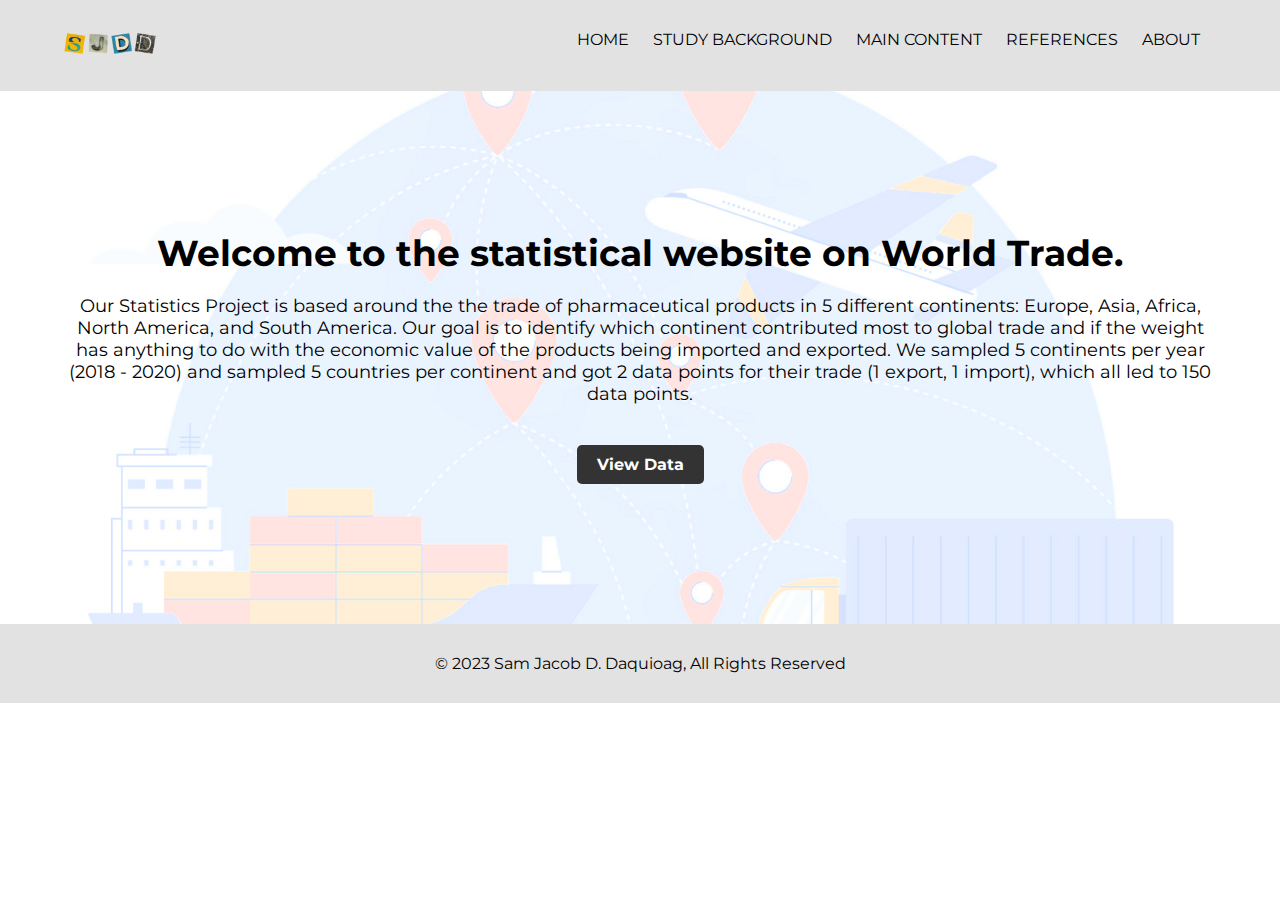
<file: CS_QP/index.html>
<!DOCTYPE html>
<html lang="en">
<head>
    <meta charset="UTF-8">
    <meta name="viewport" content="width=device-width, initial-scale=1.0">
    <link rel="stylesheet" href="style.css">
    <title>QP - Home</title>
</head>
<body>
    <header>
        <div class="container">
            <img src="images/logo.png" alt="Logo">
            <nav style="float: right;">
                <ul>
                    <li><a href="index.html">HOME</a></li>
                    <li><a href="background.html">STUDY BACKGROUND</a></li>
                    <li><a href="content.html">MAIN CONTENT</a></li>
                    <li><a href="references.html">REFERENCES</a></li>
                    <li><a href="about.html">ABOUT</a></li>
                </ul>
            </nav>
        </div>
    </header>
    <main>
        <section class="hero">
            <div class="container">
                <h1>Welcome to the statistical website on World Trade.</h1>
                <p>Our Statistics Project is based around the the trade of pharmaceutical products in 5 different continents: Europe, Asia, Africa, North America, and South America. Our goal is to identify which continent contributed most to global trade and if the weight has anything to do with the economic value of the products being imported and exported. We sampled 5 continents per year (2018 - 2020) and sampled 5 countries per continent and got 2 data points for their trade (1 export, 1 import), which all led to 150 data points.</p>
                <a href="content.html" class="highlight-link">View Data</a>
            </div>
        </section>
    </main>
    <footer>
        <div class="container">
            <p>&copy; 2023 Sam Jacob D. Daquioag, All Rights Reserved</p>
        </div>
    </footer>
</body>
</html>
</file>
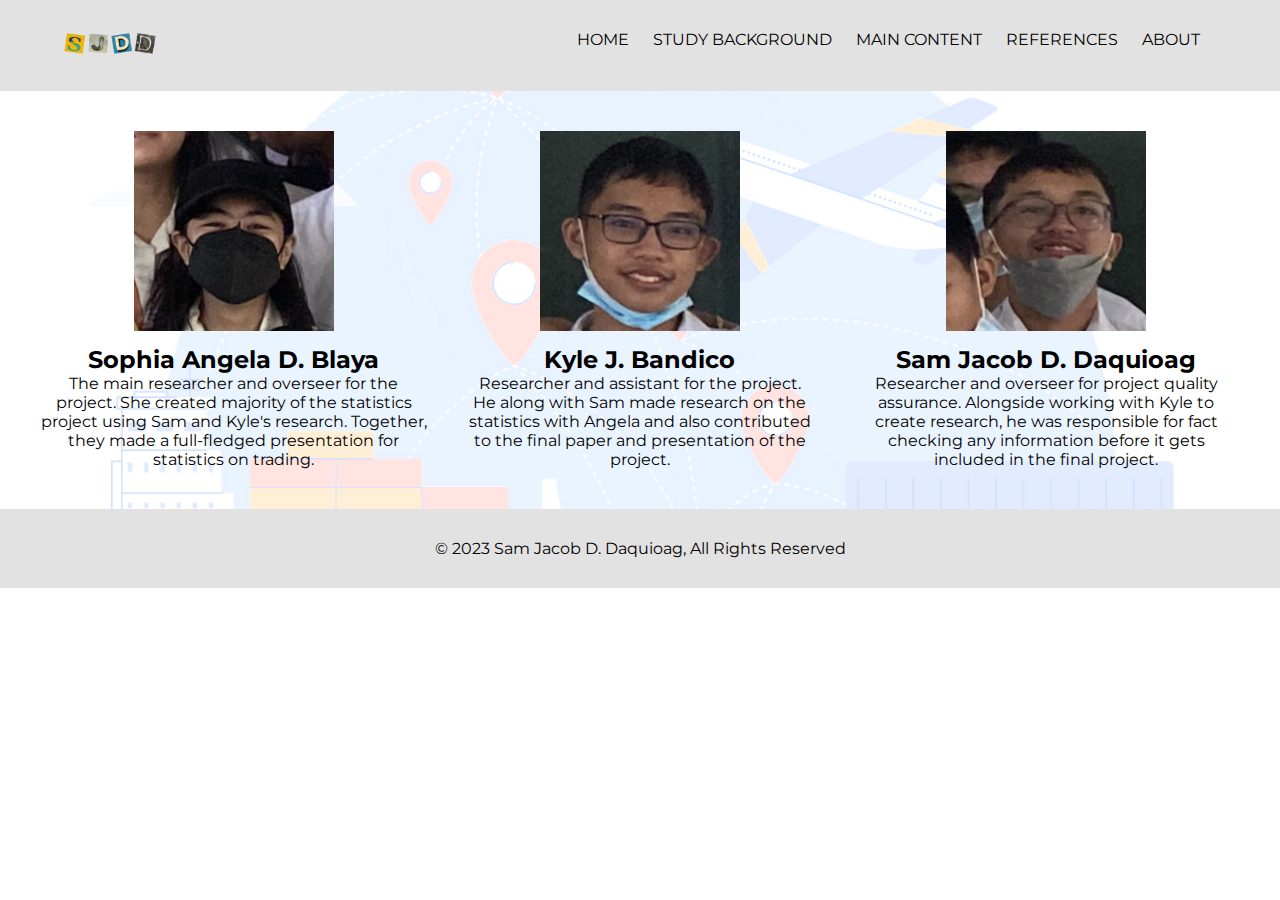
<file: CS_QP/about.html>
<!DOCTYPE html>
<html lang="en">
<head>
    <meta charset="UTF-8">
    <meta name="viewport" content="width=device-width, initial-scale=1.0">
    <link rel="stylesheet" href="style.css">
    <title>QP - About</title>
</head>
<body>
    <header>
        <div class="container">
            <img src="images/logo.png" alt="Logo">
            <nav style="float: right;">
                <ul>
                    <li><a href="index.html">HOME</a></li>
                    <li><a href="background.html">STUDY BACKGROUND</a></li>
                    <li><a href="content.html">MAIN CONTENT</a></li>
                    <li><a href="references.html">REFERENCES</a></li>
                    <li><a href="about.html">ABOUT</a></li>
                </ul>
            </nav>
        </div>
    </header>
    <main>
        <div class="image-container-wrapper">
            <div class="image-container">
              <img class="image" src="images/blaya.png" alt="An ">
              <p class="description">
                <h2>Sophia Angela D. Blaya</h2>
                <p>The main researcher and overseer for the project. She created majority of the statistics project using Sam and Kyle's research. Together, they made a full-fledged presentation for statistics on trading.</p>
              </p>
            </div>
            
            <div class="image-container">
              <img class="image" src="images/bandico.png" alt="Image 2">
              <p class="description">
                <h2>Kyle J. Bandico</h2>
                <p>Researcher and assistant for the project. He along with Sam made research on the statistics with Angela and also contributed to the final paper and presentation of the project.</p>
              </p>
            </div>
            
            <div class="image-container">
              <img class="image" src="images/daquioag.png" alt="Image 3">
              <p class="description">
                <h2>Sam Jacob D. Daquioag</h2>
                <p>Researcher and overseer for project quality assurance. Alongside working with Kyle to create research, he was responsible for fact checking any information before it gets included in the final project.</p>
              </p>
            </div>
          </div>
    </main>
    <footer>
        <div class="container">
            <p>&copy; 2023 Sam Jacob D. Daquioag, All Rights Reserved</p>
        </div>
    </footer>
</body>
</html>
</file>
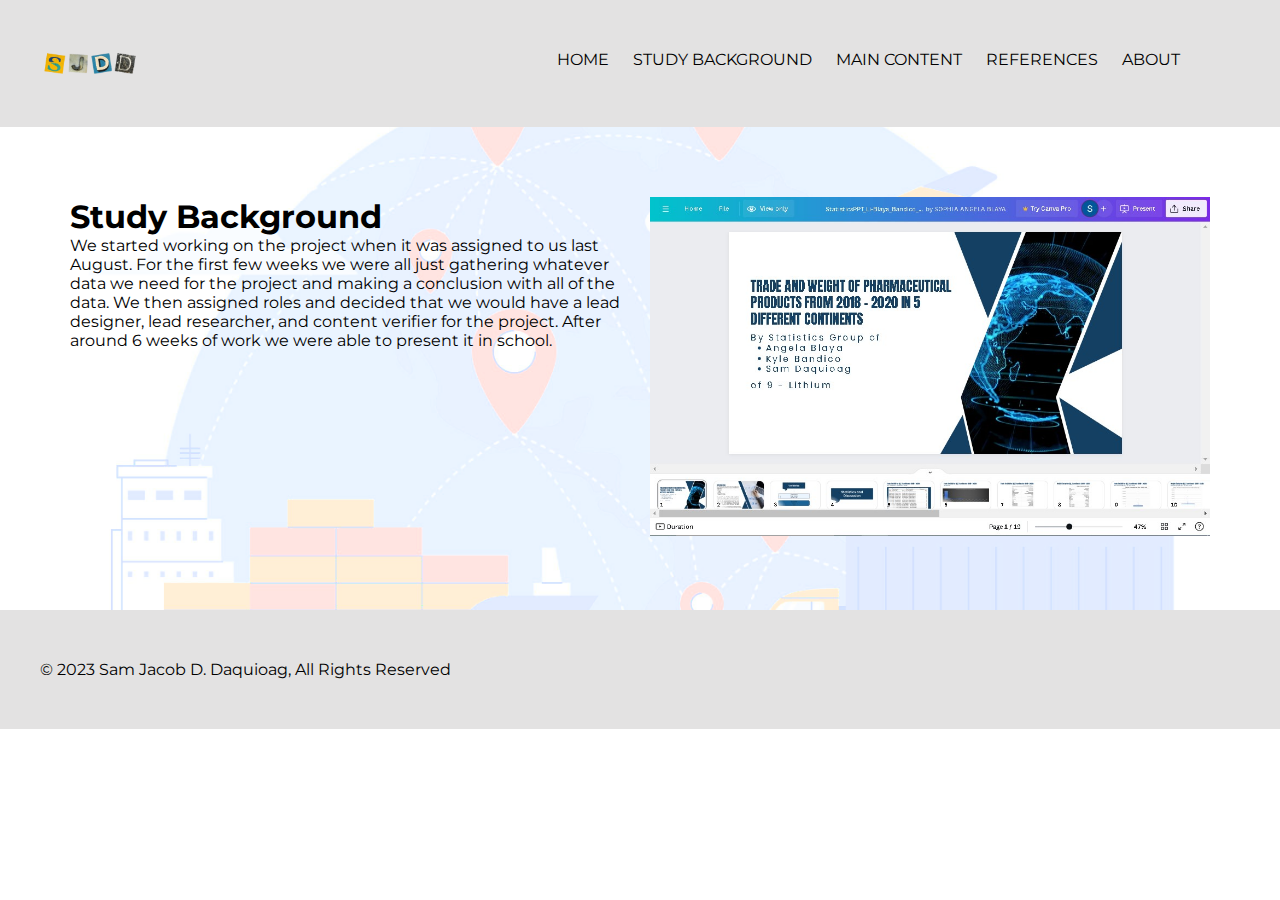
<file: CS_QP/background.html>
<!DOCTYPE html>
<html lang="en">
<head>
    <meta charset="UTF-8">
    <meta name="viewport" content="width=device-width, initial-scale=1.0">
    <link rel="stylesheet" href="background.css">
    <title>QP - Home</title>
</head>
<body>
    <header>
        <div class="container">
            <img src="images/logo.png" alt="Logo">
            <nav style="float: right;">
                <ul>
                    <li><a href="index.html">HOME</a></li>
                    <li><a href="background.html">STUDY BACKGROUND</a></li>
                    <li><a href="content.html">MAIN CONTENT</a></li>
                    <li><a href="references.html">REFERENCES</a></li>
                    <li><a href="about.html">ABOUT</a></li>
                </ul>
            </nav>
        </div>
    </header>
    <main>
        <div class="container">
            <div class="text">
              <h1>Study Background</h1>
              <p>We started working on the project when it was assigned to us last August. For the first few weeks we were all just gathering whatever data we need for the project and making a conclusion with all of the data. We then assigned roles and decided that we would have a lead designer, lead researcher, and content verifier for the project. After around 6 weeks of work we were able to present it in school.</p>
            </div>
            <div class="image">
              <img src="images/studybackground.jpg" alt="Large Image">
            </div>
          </div>
    </main>
    <footer>
        <div class="container">
            <p>&copy; 2023 Sam Jacob D. Daquioag, All Rights Reserved</p>
        </div>
    </footer>
</body>
</html>
</file>
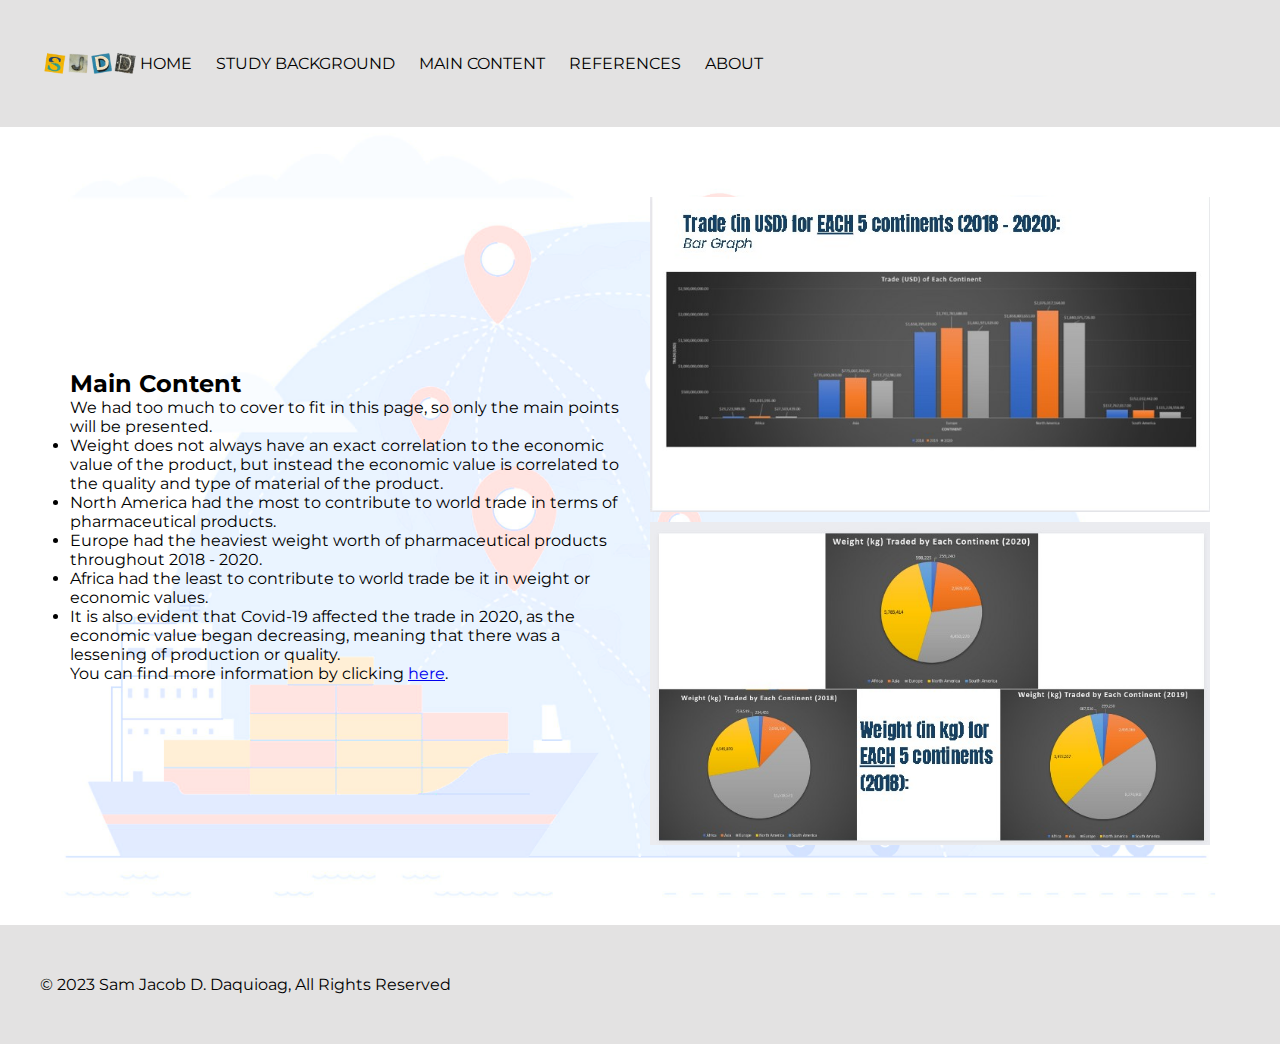
<file: CS_QP/content.html>
<!DOCTYPE html>
<html lang="en">
<head>
    <meta charset="UTF-8">
    <meta name="viewport" content="width=device-width, initial-scale=1.0">
    <link rel="stylesheet" href="content.css">
    <title>QP - Home</title>
</head>
<body>
    <header>
        <div class="container">
            <img src="images/logo.png" alt="Logo">
            <nav style="float: right;">
                <ul>
                    <li><a href="index.html">HOME</a></li>
                    <li><a href="background.html">STUDY BACKGROUND</a></li>
                    <li><a href="content.html">MAIN CONTENT</a></li>
                    <li><a href="references.html">REFERENCES</a></li>
                    <li><a href="about.html">ABOUT</a></li>
                </ul>
            </nav>
        </div>
    </header>
    <main>
        <div class="container">
            <div class="text">
              <h2>Main Content</h2>
              <p>
                We had too much to cover to fit in this page, so only the main points will be presented.
                <ul>
                    <li>Weight does not always have an exact correlation to the economic value of the product, but instead the economic value is correlated to the quality and type of material of the product.</li>
                    <li>North America had the most to contribute to world trade in terms of pharmaceutical products.</li>
                    <li>Europe had the heaviest weight worth of pharmaceutical products throughout 2018 - 2020.</li>
                    <li>Africa had the least to contribute to world trade be it in weight or economic values.</li>
                    <li>It is also evident that Covid-19 affected the trade in 2020, as the economic value began decreasing, meaning that there was a lessening of production or quality.</li>
                </ul>

                You can find more information by clicking <a href="https://www.canva.com/design/DAFxhfonYPg/fxkNjBUyZxWfAu5IfNHcuA/view">here</a>.
            </p>
            </div>
        
            <div class="images">
              <img src="images/content1.jpg" alt="Image 1">
              <img src="images/content2.jpg" alt="Image 2">
            </div>
          </div>
    </main>
    <footer>
        <div class="container">
            <p>&copy; 2023 Sam Jacob D. Daquioag, All Rights Reserved</p>
        </div>
    </footer>
</body>
</html>
</file>
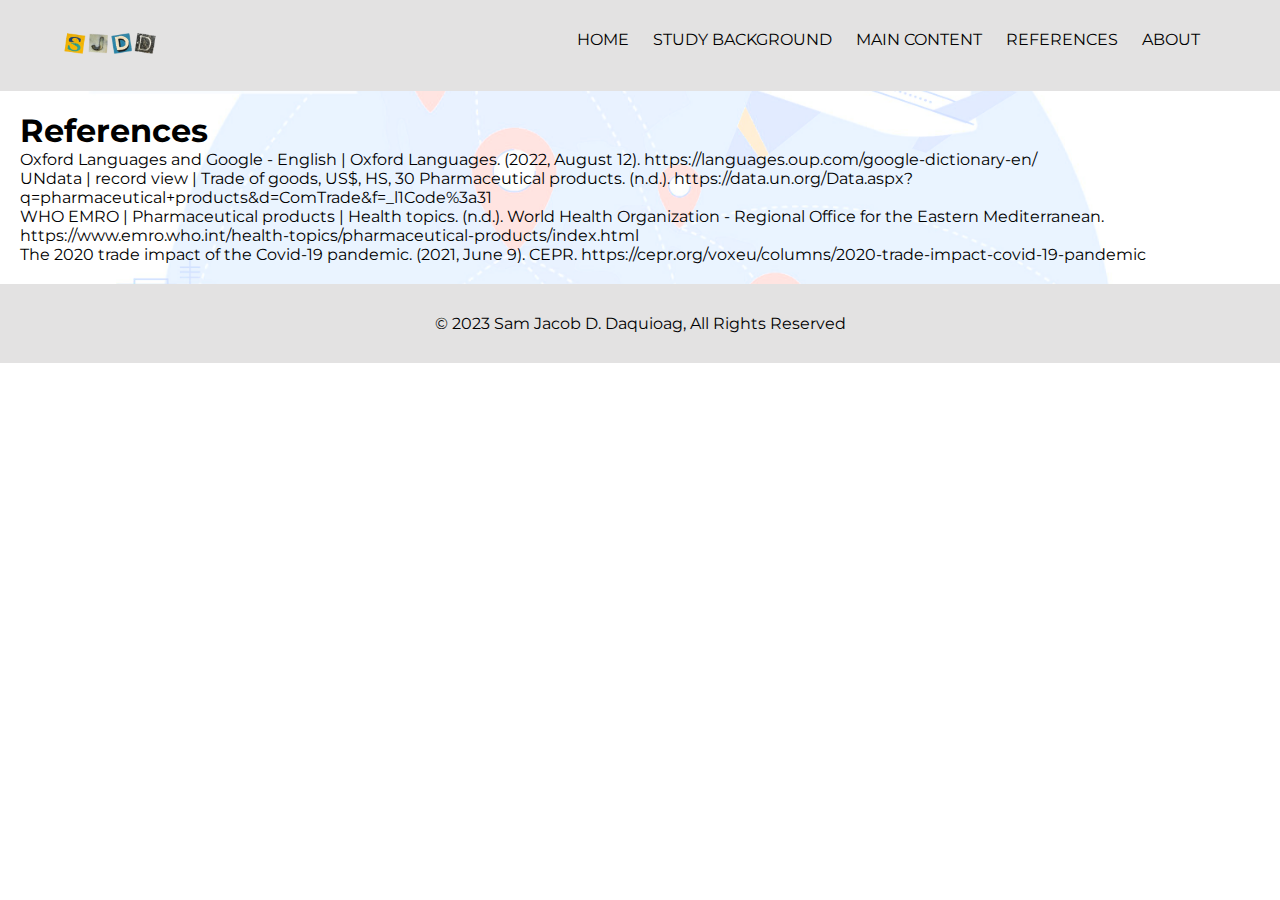
<file: CS_QP/references.html>
<!DOCTYPE html>
<html lang="en">
<head>
    <meta charset="UTF-8">
    <meta name="viewport" content="width=device-width, initial-scale=1.0">
    <link rel="stylesheet" href="style.css">
    <title>QP - References</title>
</head>
<body>
    <header>
        <div class="container">
            <img src="images/logo.png" alt="Logo">
            <nav style="float: right;">
                <ul>
                    <li><a href="index.html">HOME</a></li>
                    <li><a href="background.html">STUDY BACKGROUND</a></li>
                    <li><a href="content.html">MAIN CONTENT</a></li>
                    <li><a href="references.html">REFERENCES</a></li>
                    <li><a href="about.html">ABOUT</a></li>
                </ul>
            </nav>
        </div>
    </header>
    <main>
        <h1>References</h1>
  
        <p class="citation">
        Oxford Languages and Google - English | Oxford Languages. (2022, August 12). https://languages.oup.com/google-dictionary-en/
        </p>
        
        <p class="citation">
        UNdata | record view | Trade of goods, US$, HS, 30 Pharmaceutical products. (n.d.). https://data.un.org/Data.aspx?q=pharmaceutical+products&d=ComTrade&f=_l1Code%3a31
        </p>
        
        <p class="citation">
        WHO EMRO | Pharmaceutical products | Health topics. (n.d.). World Health Organization - Regional Office for the Eastern Mediterranean. https://www.emro.who.int/health-topics/pharmaceutical-products/index.html
        </p>
        
        <p class="citation">
            The 2020 trade impact of the Covid-19 pandemic. (2021, June 9). CEPR. https://cepr.org/voxeu/columns/2020-trade-impact-covid-19-pandemic
        </p>
    </main>
    <footer>
        <div class="container">
            <p>&copy; 2023 Sam Jacob D. Daquioag, All Rights Reserved</p>
        </div>
    </footer>
</body>
</html>
</file>
<file: CS_QP/style.css>
@import url('https://fonts.googleapis.com/css2?family=Montserrat&display=swap');
* {
    margin: 0;
    padding: 0;
    box-sizing: border-box;
}

body {
    font-family: 'Montserrat', sans-serif;
    color: black;
}

.container {
    max-width: 1200px;
    margin: 0 auto;
    padding: 20px;
}

header {
    background-color: #E3E2E2;
    color: white;
    padding: 10px 0;
}

header img {
    width: 100px;
    height: auto;
}

nav ul {
    list-style: none;
}

nav ul li {
    display: inline;
    margin-right: 20px;
}

nav ul li a {
    color: black;
    text-decoration: none;
}

main {
    padding: 20px;
    background-image: url('images/background.png');
    background-size: cover;
    background-position: center;
}

.hero {
    text-align: center;
    padding: 100px 0;
}

.hero h1 {
    font-size: 36px;
    margin-bottom: 20px;
    color:black;
    font-style: bold;
}

.hero h1 span {
    color:#aaa;
}

.hero p {
    font-size: 18px;
    margin-bottom: 40px;
}

.highlight-link {
    display: inline-block;
    padding: 10px 20px;
    background-color: #333;
    color: #fff;
    text-decoration: none;
    border-radius: 5px;
    font-weight: bold;
}

.gallery h2 {
    font-size: 24px;
    margin-bottom: 20px;
}

.image-grid {
    display: grid;
    grid-template-columns: repeat(3, 1fr);
    gap: 20px;
}

.image-grid img {
    width: 100%;
    height: auto;
    border: 1px solid #ccc;
}

footer {
    background-color: #E3E2E2;
    color: black;
    padding: 10px 0;
    text-align: center;
}

.highlight-link {
    display: inline-block;
    padding: 10px 20px;
    background-color: #333;
    color: #fff;
    text-decoration: none;
    border-radius: 5px;
    font-weight: bold;
    transition: background-color 0.3s ease, color 0.3s ease;
}

.highlight-link:hover {
    background-color: #666;
    color: #fff;
}

/* css for references.html*/

.image-container {
    text-align: center;
    margin: 20px;
  }

  .image {
    max-width: 200px; /* Adjust the size as needed */
  }

  .description {
    font-size: 14px;
    margin-top: 10px;
  }

  .image-container-wrapper {
    display: flex;
    justify-content: space-around;
  }
/* css for
</file>
<file: CS_QP/background.css>
@import url('https://fonts.googleapis.com/css2?family=Montserrat&display=swap');
* {
    margin: 0;
    padding: 0;
    box-sizing: border-box;
}

body {
    font-family: 'Montserrat', sans-serif;
    color: black;
}

.container {
    max-width: 1200px;
    margin: 0 auto;
    padding: 20px;
}

header {
    background-color: #E3E2E2;
    color: white;
    padding: 10px 0;
}

header img {
    width: 100px;
    height: auto;
}

nav ul {
    list-style: none;
}

nav ul li {
    display: inline;
    margin-right: 20px;
}

nav ul li a {
    color: black;
    text-decoration: none;
}

main {
    padding: 20px;
    background-image: url('images/background.png');
    background-size: cover;
    background-position: center;
}

.hero {
    text-align: center;
    padding: 100px 0;
}

.hero h1 {
    font-size: 36px;
    margin-bottom: 20px;
    color:black;
    font-style: bold;
}

.hero h1 span {
    color:#aaa;
}

.hero p {
    font-size: 18px;
    margin-bottom: 40px;
}

.highlight-link {
    display: inline-block;
    padding: 10px 20px;
    background-color: #333;
    color: #fff;
    text-decoration: none;
    border-radius: 5px;
    font-weight: bold;
}

.gallery h2 {
    font-size: 24px;
    margin-bottom: 20px;
}

.image-grid {
    display: grid;
    grid-template-columns: repeat(3, 1fr);
    gap: 20px;
}

.image-grid img {
    width: 100%;
    height: auto;
    border: 1px solid #ccc;
}

footer {
    background-color: #E3E2E2;
    color: black;
    padding: 10px 0;
    text-align: center;
}

.highlight-link {
    display: inline-block;
    padding: 10px 20px;
    background-color: #333;
    color: #fff;
    text-decoration: none;
    border-radius: 5px;
    font-weight: bold;
    transition: background-color 0.3s ease, color 0.3s ease;
}

.highlight-link:hover {
    background-color: #666;
    color: #fff;
}

/* css for background.html*/

.container {
    display: flex;
    justify-content: space-between;
    margin: 20px;
  }

  .text {
    flex: 1;
    padding: 10px;
  }

  .image {
    flex: 1;
    padding: 10px;
  }

  .image img {
    max-width: 100%;
    height: auto;
  }
</file>
<file: CS_QP/content.css>
@import url('https://fonts.googleapis.com/css2?family=Montserrat&display=swap');
* {
    margin: 0;
    padding: 0;
    box-sizing: border-box;
}

body {
    font-family: 'Montserrat', sans-serif;
    color: black;
}

.container {
    max-width: 1200px;
    margin: 0 auto;
    padding: 20px;
}

header {
    background-color: #E3E2E2;
    color: white;
    padding: 10px 0;
}

header img {
    width: 100px;
    height: auto;
}

nav ul {
    list-style: none;
}

nav ul li {
    display: inline;
    margin-right: 20px;
}

nav ul li a {
    color: black;
    text-decoration: none;
}

main {
    padding: 20px;
    background-image: url('images/background.png');
    background-size: cover;
    background-position: center;
}

.hero {
    text-align: center;
    padding: 100px 0;
}

.hero h1 {
    font-size: 36px;
    margin-bottom: 20px;
    color:black;
    font-style: bold;
}

.hero h1 span {
    color:#aaa;
}

.hero p {
    font-size: 18px;
    margin-bottom: 40px;
}

.highlight-link {
    display: inline-block;
    padding: 10px 20px;
    background-color: #333;
    color: #fff;
    text-decoration: none;
    border-radius: 5px;
    font-weight: bold;
}

.gallery h2 {
    font-size: 24px;
    margin-bottom: 20px;
}

.image-grid {
    display: grid;
    grid-template-columns: repeat(3, 1fr);
    gap: 20px;
}

.image-grid img {
    width: 100%;
    height: auto;
    border: 1px solid #ccc;
}

footer {
    background-color: #E3E2E2;
    color: black;
    padding: 10px 0;
    text-align: center;
}

.highlight-link {
    display: inline-block;
    padding: 10px 20px;
    background-color: #333;
    color: #fff;
    text-decoration: none;
    border-radius: 5px;
    font-weight: bold;
    transition: background-color 0.3s ease, color 0.3s ease;
}

.highlight-link:hover {
    background-color: #666;
    color: #fff;
}

/* css for content.html*/

.container {
    display: flex;
    align-items: center;
    margin: 20px;
  }

  .text {
    flex: 1;
    padding: 10px;
  }

  .images {
    flex: 1;
    padding: 10px;
    display: flex;
    flex-direction: column;
    justify-content: space-between;
  }

  .images img {
    max-width: 100%;
    height: auto;
    margin-bottom: 10px;
  }
</file>
